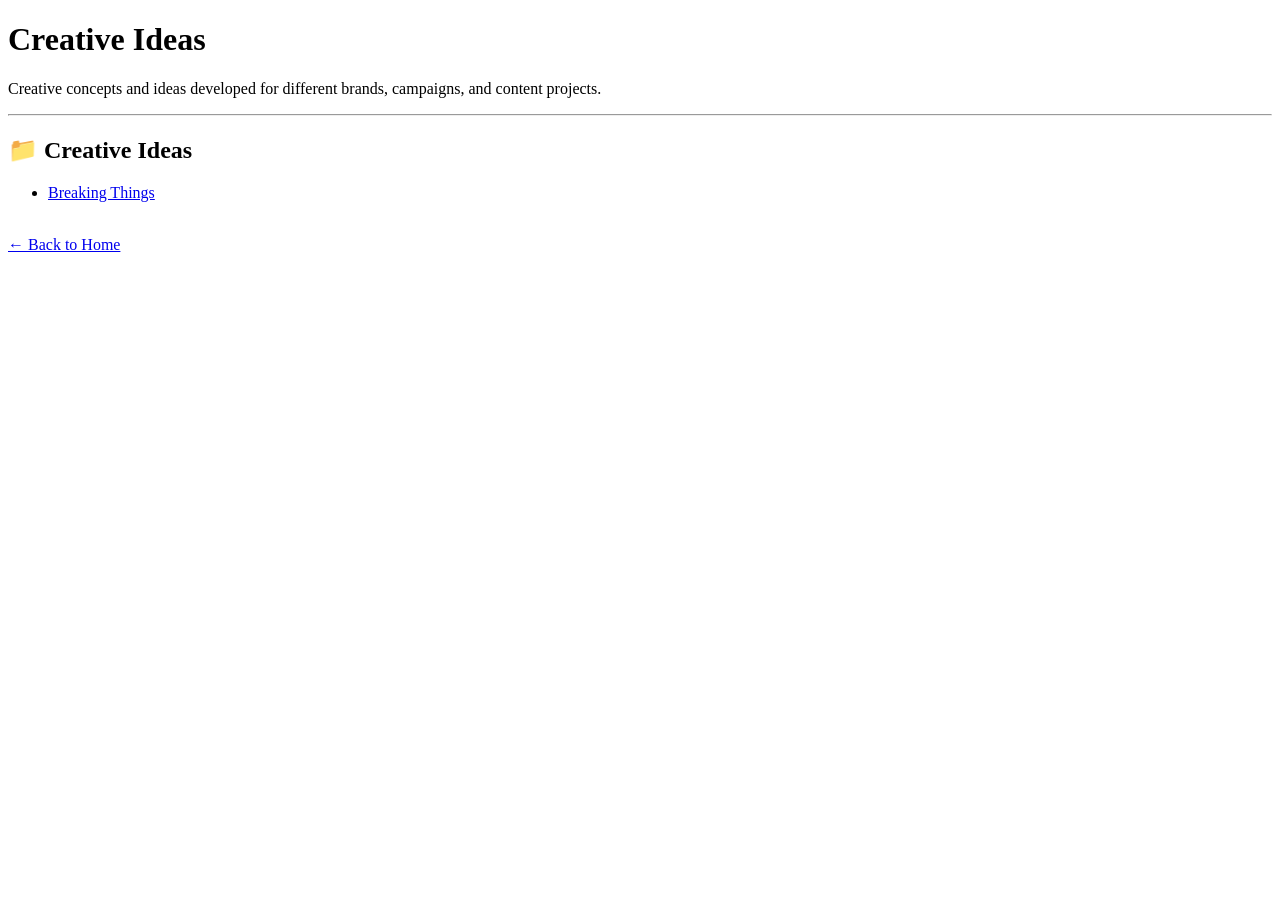
<file: creative-ideas.html>
<!DOCTYPE html>
<html lang="en">
<head>
    <meta charset="UTF-8">
    <meta name="viewport" content="width=device-width, initial-scale=1.0">

    <title>Creative Ideas | Rawan Hatem</title>
</head>

<body>

    <h1>Creative Ideas</h1>

    <p>
        Creative concepts and ideas developed for different brands,
        campaigns, and content projects.
    </p>

    <hr>

    <h2>📁 Creative Ideas</h2>

    <ul>
        <li>
            <a href="creative-idea.html?file=Breaking%20Things.md">
                Breaking Things
            </a>
        </li>
    </ul>

    <br>

    <a href="index.html">← Back to Home</a>

</body>
</html>
</file>
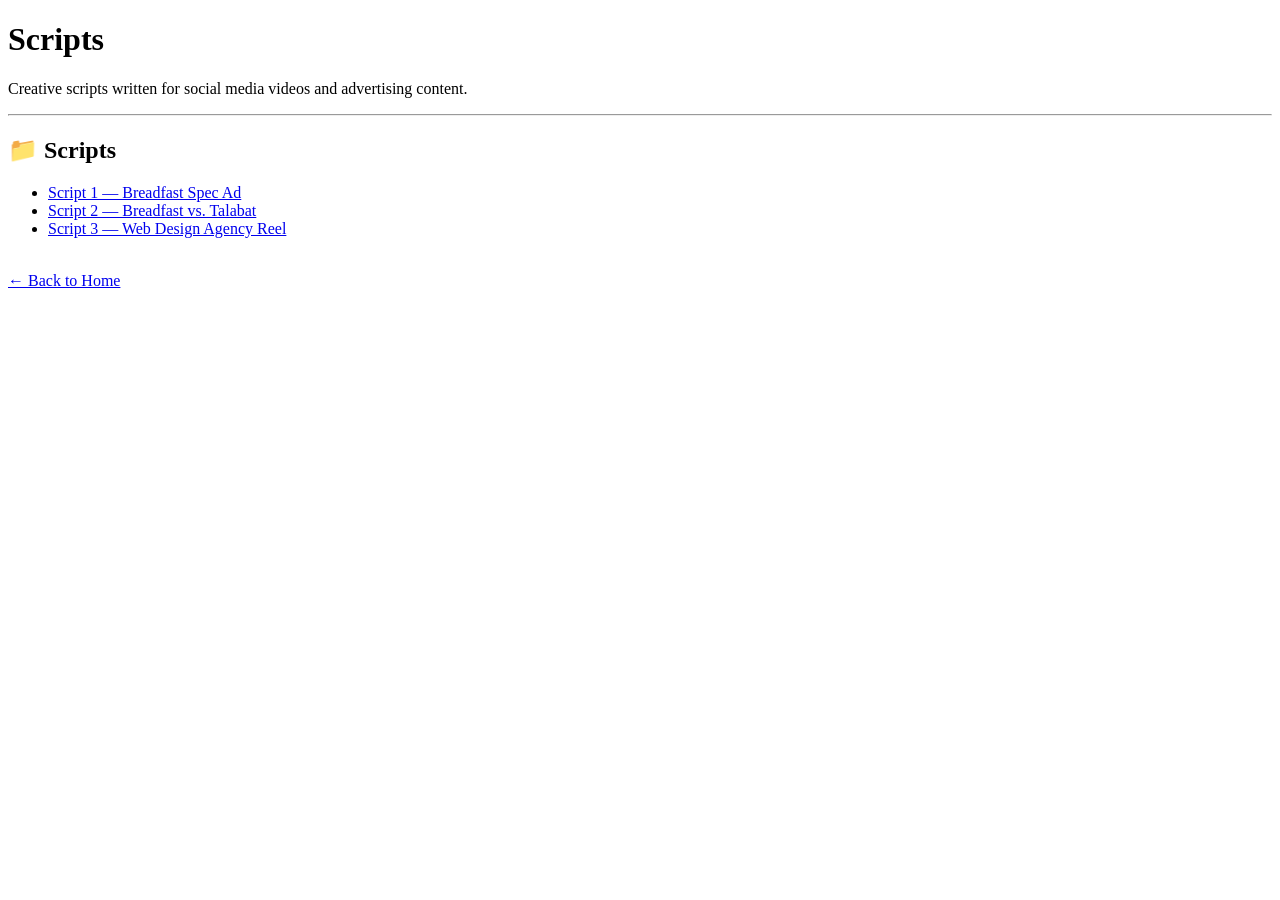
<file: scripts.html>
<!DOCTYPE html>
<html lang="en">
<head>
    <meta charset="UTF-8">
    <meta name="viewport" content="width=device-width, initial-scale=1.0">

    <title>Scripts | Rawan Hatem</title>
</head>

<body>

    <h1>Scripts</h1>

    <p>
        Creative scripts written for social media videos and advertising content.
    </p>

    <hr>

    <h2>📁 Scripts</h2>

    <ul>
        <li>
            <a href="script.html?file=Script%201%20%28Breadfast%20%E2%80%94%20Spec%20Ad%29.md">
                Script 1 — Breadfast Spec Ad
            </a>
        </li>

        <li>
            <a href="script.html?file=script%202%20%28Breadfast%20vs.%20Talabat%20-%20spec%20Ad%29.md">
                Script 2 — Breadfast vs. Talabat
            </a>
        </li>

        <li>
            <a href="script.html?file=script%203%20%28web%20design%20agency%20reel%29.md">
                Script 3 — Web Design Agency Reel
            </a>
        </li>
    </ul>

    <br>

    <a href="index.html">← Back to Home</a>

</body>
</html>
</file>
